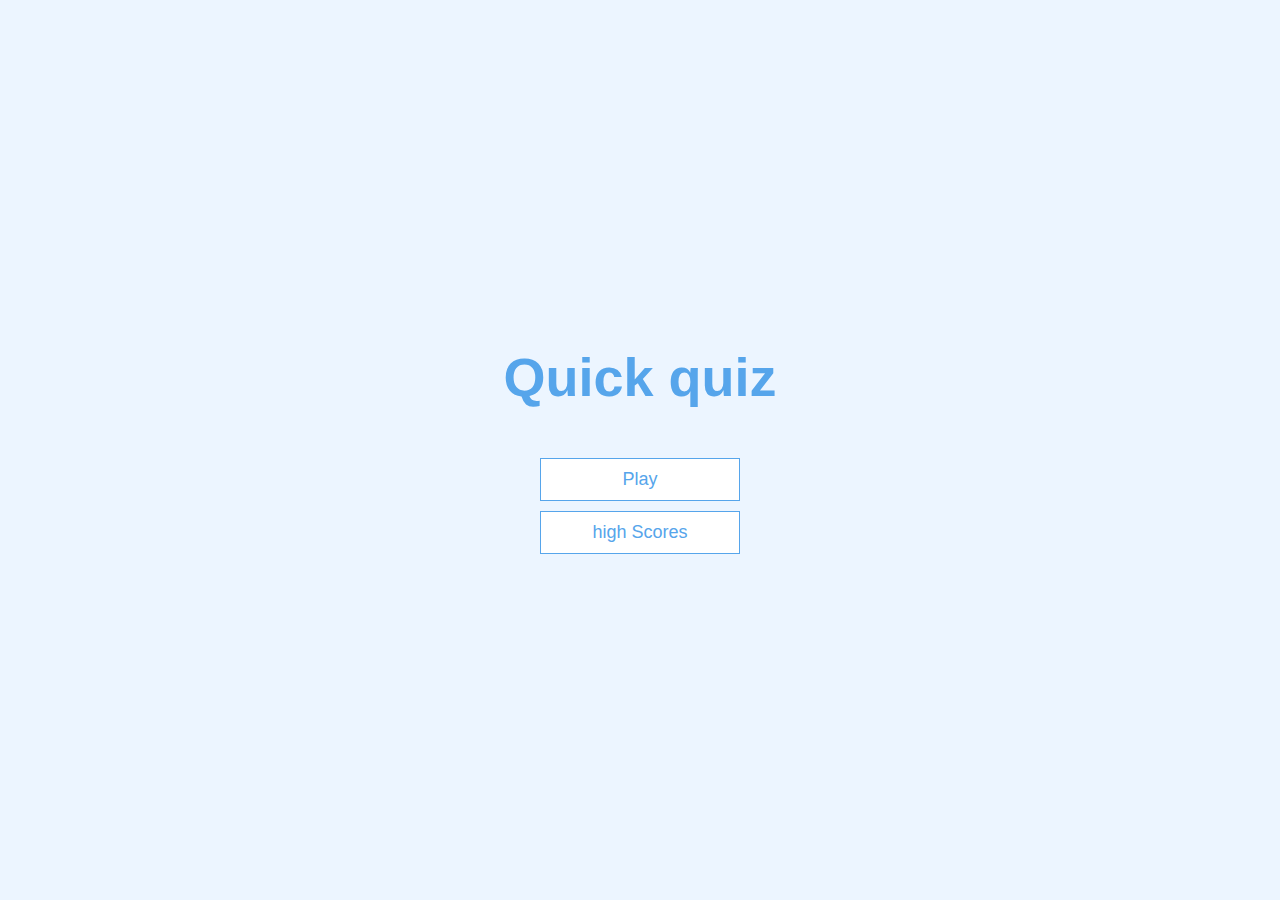
<file: index.html>
<!DOCTYPE html>
<html lang="en">
  <head>
    <meta charset="UTF-8" />
    <meta name="viewport" content="width=device-width, initial-scale=1.0" />
    <title>quick quiz</title>
    <link rel="stylesheet" href="style.css" />
  </head>
  <body>
    <div class="container">
      <div id="home" class="flex-center flex-column">
        <h1>Quick quiz</h1>
        <a class="btn" href="/game.html">Play</a>

        <a class="btn" href="/highscore.html">high Scores</a>
      </div>
    </div>
  </body>
</html>
</file>
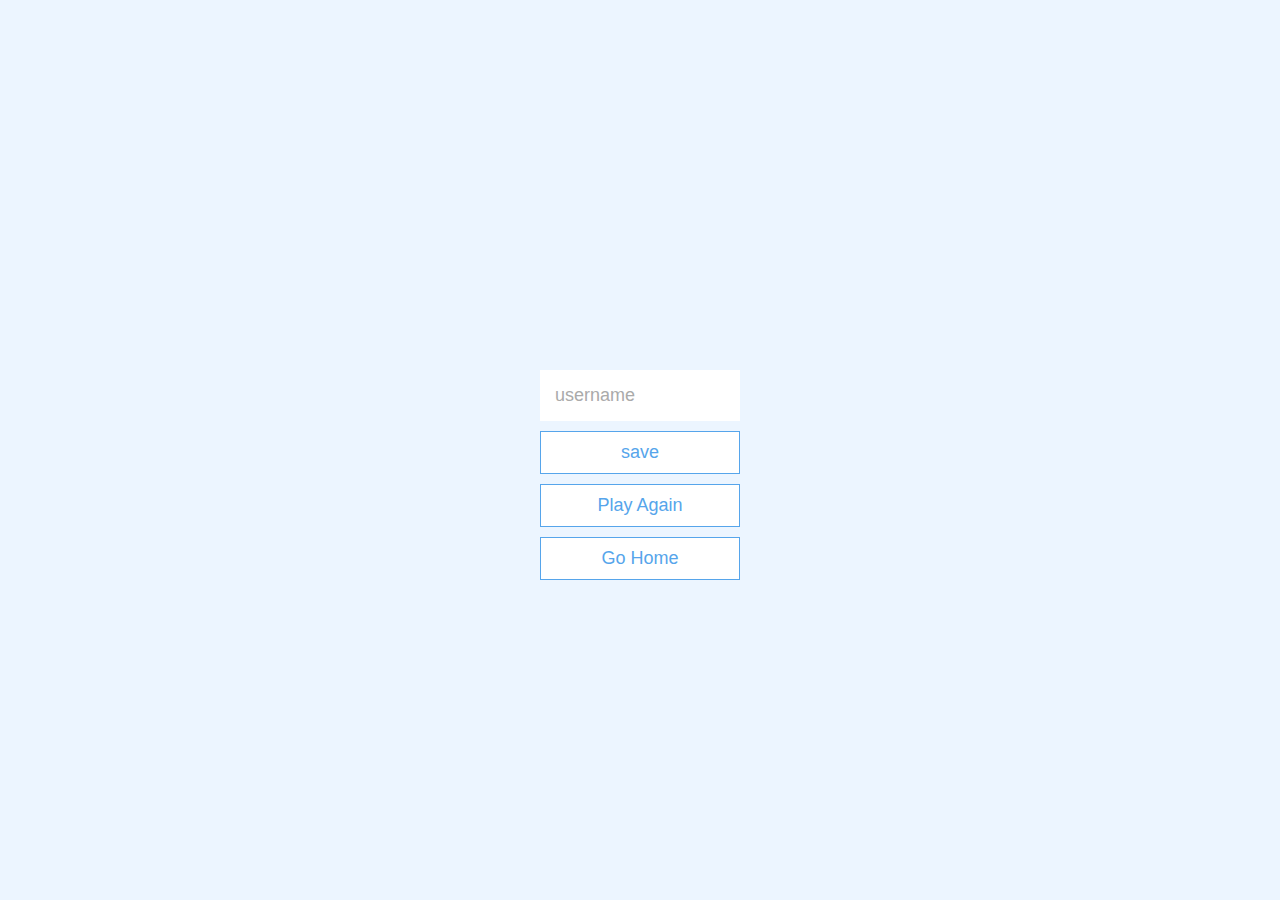
<file: end.html>
<!DOCTYPE html>
<html lang="en">
<head>
  <meta charset="UTF-8">
  <meta name="viewport" content="width=device-width, initial-scale=1.0">
  <link rel="stylesheet" href="style.css">
  <!-- <link rel="stylesheet" href="game.css"> -->
  <title>congrats</title>
</head>
<body>
  <div class="container">
    <div id="end" class="flex-center flex-column">
      <h1 id="finalScore">0</h1>

      <form>
        <input type="text" name="username"
        id="username" placeholder="username">
        <button type="submit" class="btn" id="saveScoreBtn" onclick="saveHighScore(event)" disabled>
          save

        </button>
      </form>

      <a class="btn" href="/game.html">Play Again</a>
      <a class="btn" href="/">Go Home</a>

    </div>
  </div>
  <script src="end.js"></script>
</body>
</html>
</file>
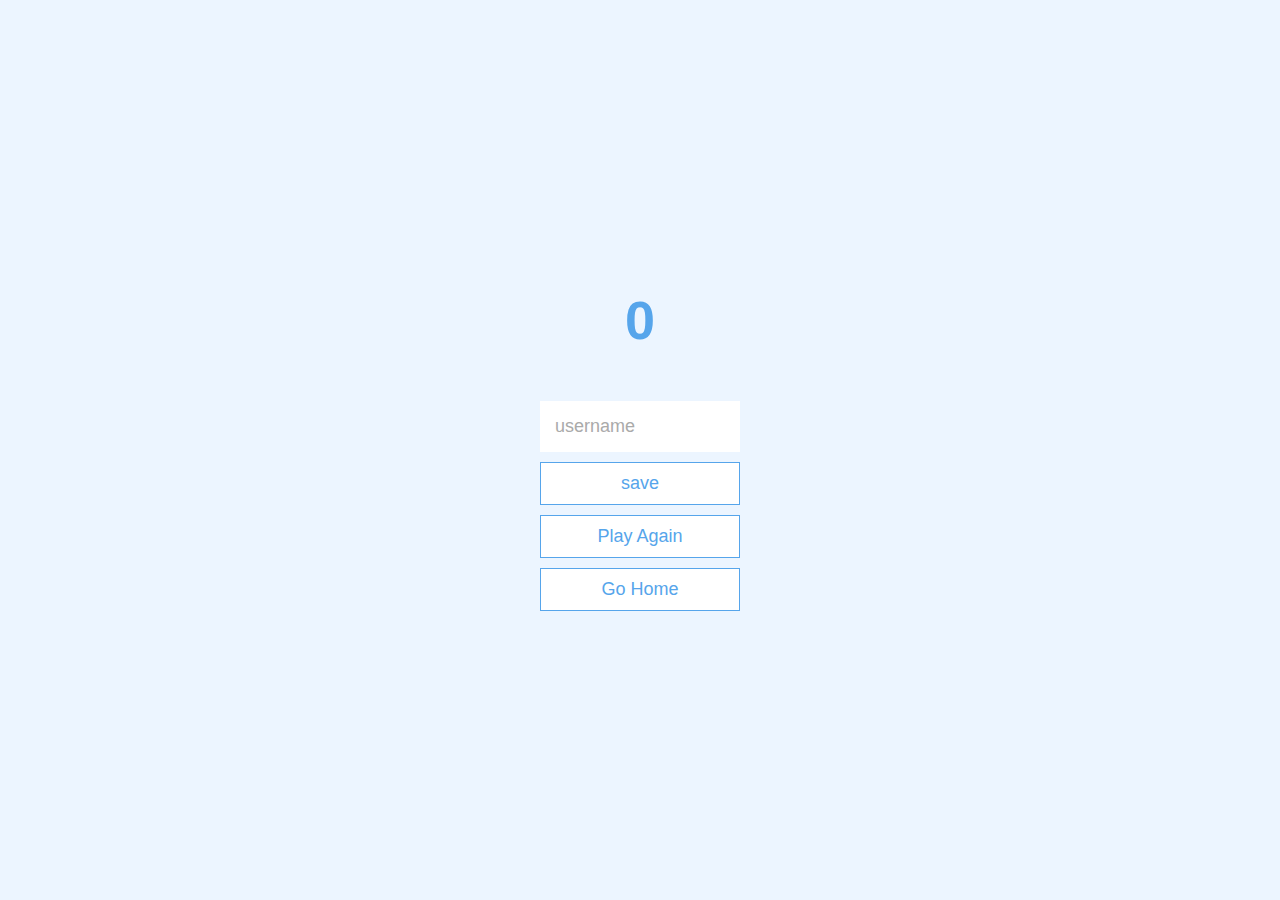
<file: game.html>
<!DOCTYPE html>
<html lang="en">
  <head>
    <meta charset="UTF-8" />
    <meta name="viewport" content="width=device-width, initial-scale=1.0" />
    <title>Quick quiz - player</title>
    <link rel="stylesheet" href="style.css" />
    <link rel="stylesheet" href="game.css" />
  </head>
  <body>
    
    <div class="container">
      <div id="loader"></div>
      <div id="game" class="justify-center flex-column hidden">
        <div id="hud">
          <div id="hud-item">
            <p id="progressText" class="hud-prefix">question</p>

            <div id="progressBar">
              <div id="progressBarFull"></div>
            </div>
            <!-- <h1 class="hud-main-text" id="questionCounter"> -->
            <!-- 1/3 -->
            <!-- </h1> -->
          </div>

          <div id="hud-item">
            <p class="hud-prefix">Scores</p>
            <h1 class="hud-main-text" id="score">0</h1>
          </div>
        </div>
        <h2 id="question"></h2>
        <div class="choice-container">
          <p class="choice-prefix">A</p>
          <p class="choice-text" data-number="1"></p>
        </div>

        <div class="choice-container">
          <p class="choice-prefix">B</p>
          <p class="choice-text" data-number="2"></p>
        </div>

        <div class="choice-container">
          <p class="choice-prefix">C</p>
          <p class="choice-text" data-number="3"></p>
        </div>

        <div class="choice-container">
          <p class="choice-prefix">D</p>
          <p class="choice-text" data-number="4"></p>
        </div>
      </div>
    </div>
    <div>
      <!-- <button class="return">BACK</button> -->
    </div>
    <script src="game.js"></script>
  </body>
</html>
</file>
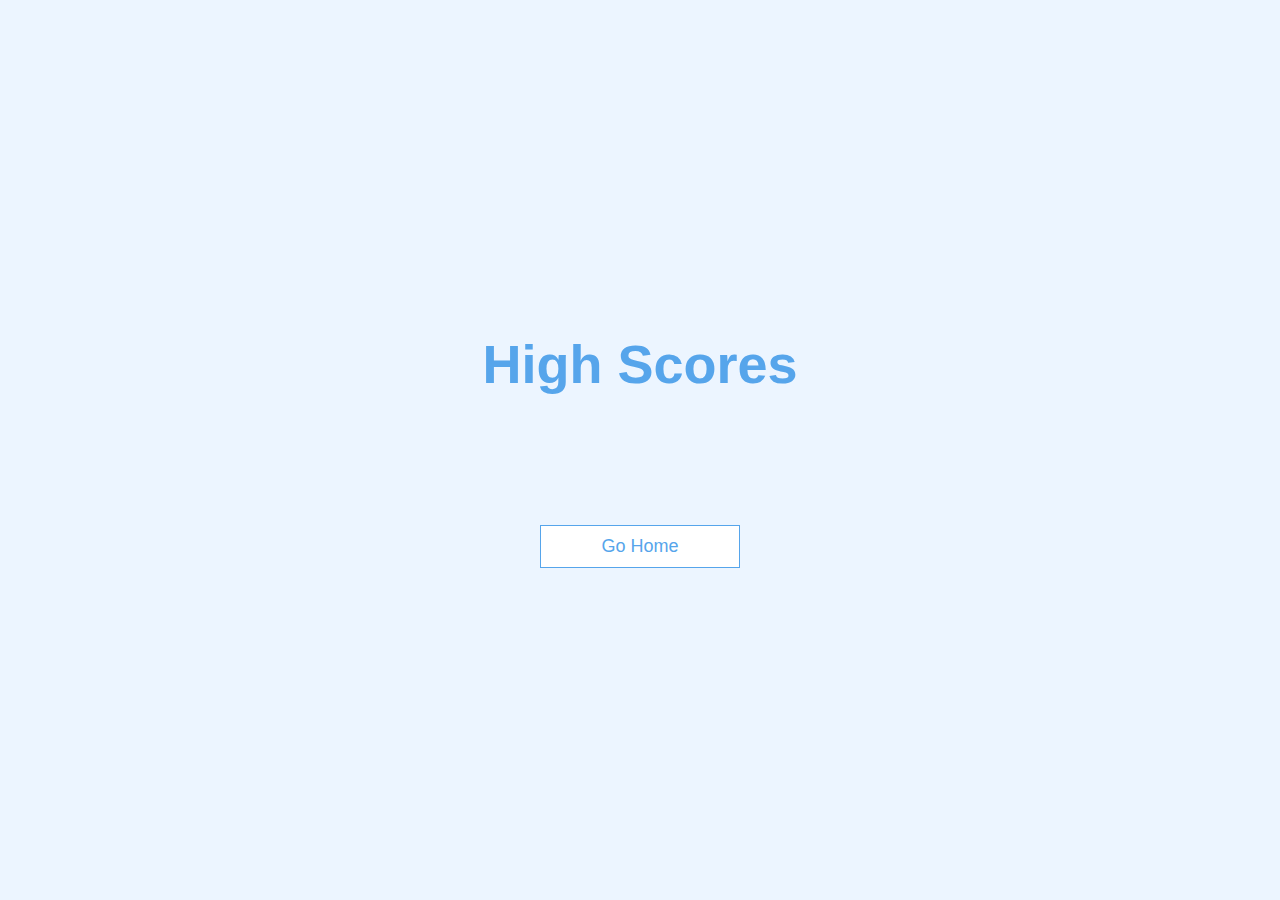
<file: highscore.html>
<!DOCTYPE html>
<html lang="en">
<head>
  <meta charset="UTF-8">
  <meta name="viewport" content="width=device-width, initial-scale=1.0">
  <link rel="stylesheet" href="style.css">
  <link rel="stylesheet" href="highscore.css">
  <title>High Score</title>
</head>
<body>
  <div class="container">
    <div id="highScores" class="flex-center flex-column"> 
      <h1 id="finalScore">High Scores</h1>
      <ul id="highScoresList"></ul>
      <a class="btn" href="/">Go Home</a>

    </div>
  </div>
  <script src="highscore.js"></script>
  
</body>
</html>
</file>
<file: style.css>
:root {
  background-color: #ecf5ff;
  font-size: 62.5%;
}

* {
  box-sizing: border-box;
  font-family: Arial, Helvetica, sans-serif;
  margin: 0;
  padding: 0;
  color: #333;
}

h1,
h2,
h3,
h4 {
  margin: 1rem;
}

h1 {
  font-size: 5.4rem;
  color: #56a5eb;
  margin-bottom: 5rem;
}

h1 > span {
  font-size: 2.4rem;
  font-weight: 500;
}

h2 {
  font-size: 4.2rem;
  margin-bottom: 4rem;
  font-weight: 700;
}

h3 {
  font-size: 2.8rem;
  font-weight: 500;
}

/* UTILITIES */

.container {
  width: 100vw;
  height: 100vh;
  display: flex;
  justify-content: center;
  align-items: center;
  max-width: 80rem;
  margin: 0 auto;
  padding: 2rem;
}

.container > * {
  width: 100%;
}

.flex-column {
  display: flex;
  flex-direction: column;
}

.flex-center {
  justify-content: center;
  align-items: center;
}

.justify-center {
  justify-content: center;
}

.text-center {
  text-align: center;
}

.hidden {
  display: none;
}

/* BUTTONS */

.btn {
  font-size: 1.8rem;
  padding: 1rem 0;
width: 20rem;
text-align: center;
border: 0.1rem solid #56a5eb;
margin-bottom: 1rem;
text-decoration: none;
color: #56a5eb;
background-color: white;
}

.btn:hover {
  cursor: pointer;
  box-shadow: 0 0.4rem 1.4rem 0 rgba(86, 185, 235, 0.5);
  transform: translateY(-0.1rem);
  transition: transform 150ms;
}

.btn[disabled]:hover {
  cursor: not-allowed;
  box-shadow: none;
  transform: none;
}

/* FORMS */

form {

  width: 100%;
  display: flex;
  flex-direction: column;
  align-items: center;
}

input {
  margin-bottom: 1rem;
  width: 20rem;
  padding: 1.5rem;
  font-size: 1.8rem;
  border: none;
  box-sizing: 0 0.1rem 1.4rem rgba(86, 185, 235, 0.5 );
}

input::placeholder{
  color: #aaa;
}
</file>
<file: game.css>
.choice-container {
  display: flex;
  margin-bottom: 0.5rem;
  width: 100%;
  font-size: 1.8rem;
  border: 0.1rem solid rgba(86, 185, 235, 0.25);
  background-color: white;
}

.choice-container:hover {
  cursor: pointer;
  box-shadow: 0 0.4rem 1.4rem 0 rgba(86, 185, 235, 0.5);
}

.choice-prefix {
  padding: 1.5rem;
  background-color: #56a5eb;
  color: white;
}

.choice-text{
  padding: 1.5rem;
  width: 100%;
}

.correct {
  background-color: #28a745;
}

.incorrect{
  background-color: #dc3545;
}

/* HUD */

#hud {
  display: flex;
  justify-content: space-between;
}

.hud-prefix {
  text-align: center;
  font-size: 2rem;
}

.hud-main-text {
  text-align: center;
}


#progressBar {
  width: 20rem;
  height: 4rem;
  border: 0.3rem solid #56a5eb;
  margin-top: 1.5rem;
}

#progressBarFull {
  height: 3.5rem;
  background-color: #56a5eb;
  width: 0%;
}
/* 
.return {
  display: flex;
  justify-content: center;
  align-items: center;
} */

/* LOADER */
#loader {
  border: 1.6rem solid white;
  border-radius: 50%;
  border-top: 1.6rem solid #56a5eb;
  width: 12rem;
  height: 12rem;
  animation: spin 2s linear infinite;
}

@keyframes spin {
  0% {
    transform: rotate(0deg);
  }
  100% {
    transform: rotate(360deg);
  }
}
</file>
<file: highscore.css>
#highScoresList {
  list-style: none;
  padding-left: 0;
  margin: 4rem;
}

.high-score {
  font-size: 2.8rem;
  margin-bottom: 0.8rem;
}

.high-score:hover {
  transform: scale(1.025);
}
</file>
